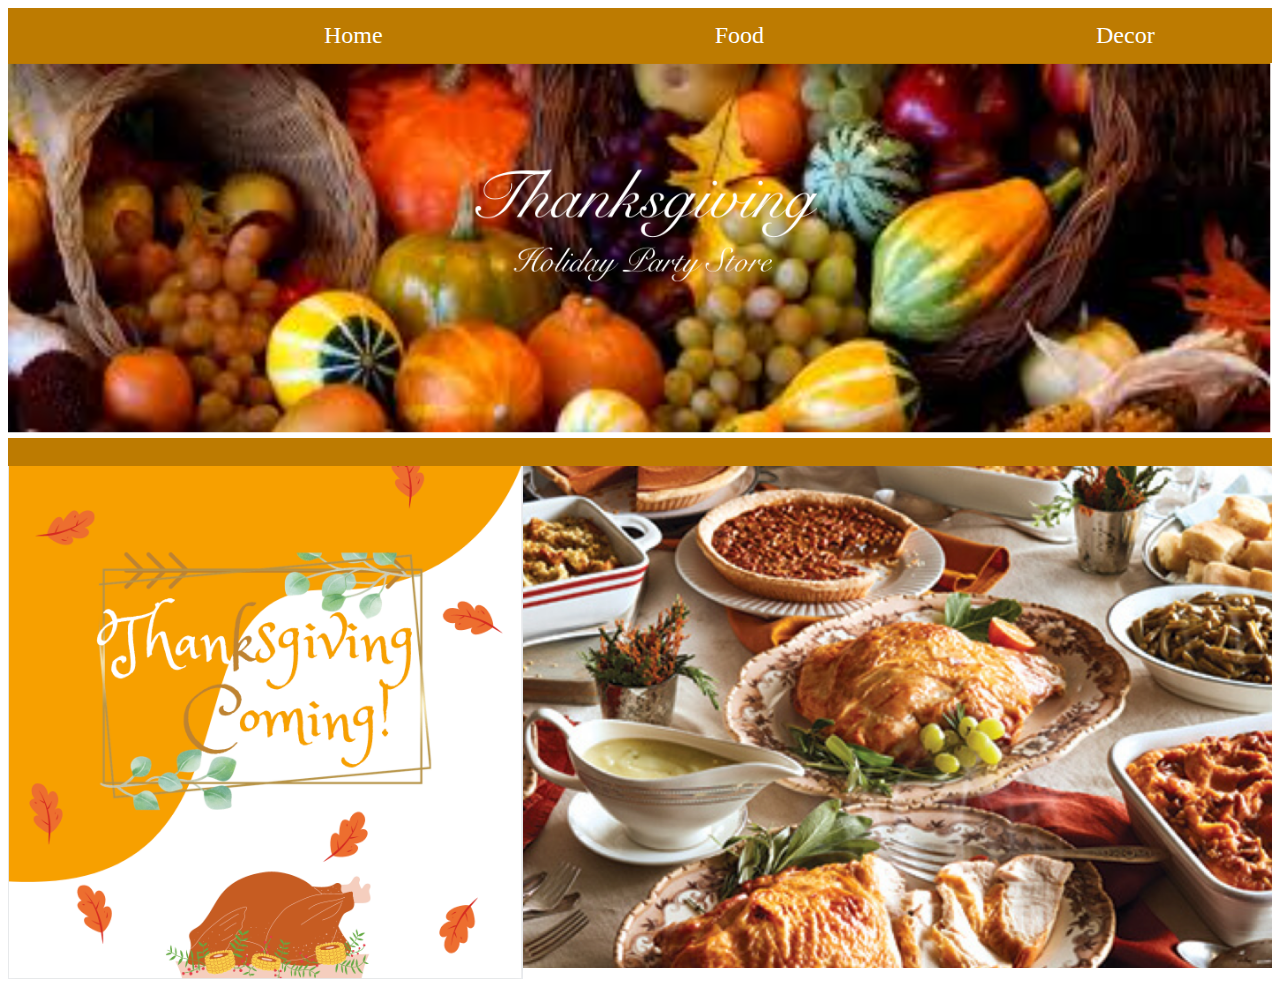
<file: index.html>
<!DOCTYPE html>
<html lang="en">
<head>
    <meta charset="UTF-8">
    <meta name="viewport" content="width=device-width, initial-scale=1.0">
    <link href="style.css" rel="stylesheet" type="text/css" />
    <title>Holiday Shop</title>
</head>
<body>
    <header>
        <ul>
            <li><a href="index.html">Home</a></li>
            <li><a href="Food.html">Food</a></li>
            <li><a href="Decor.html">Decor</a></li>
        </ul>
        <img src="Header.png">
        <ul>
            <li><a href="#"></a></li>
        </ul>
    </header>
    <div class="Set1">
        <div class="Left">
            <img src="Left.png">
        </div>
        <div class="Right">
            <img src="Dineer.png">
        </div>
    </div>
</body>
</html>
</file>
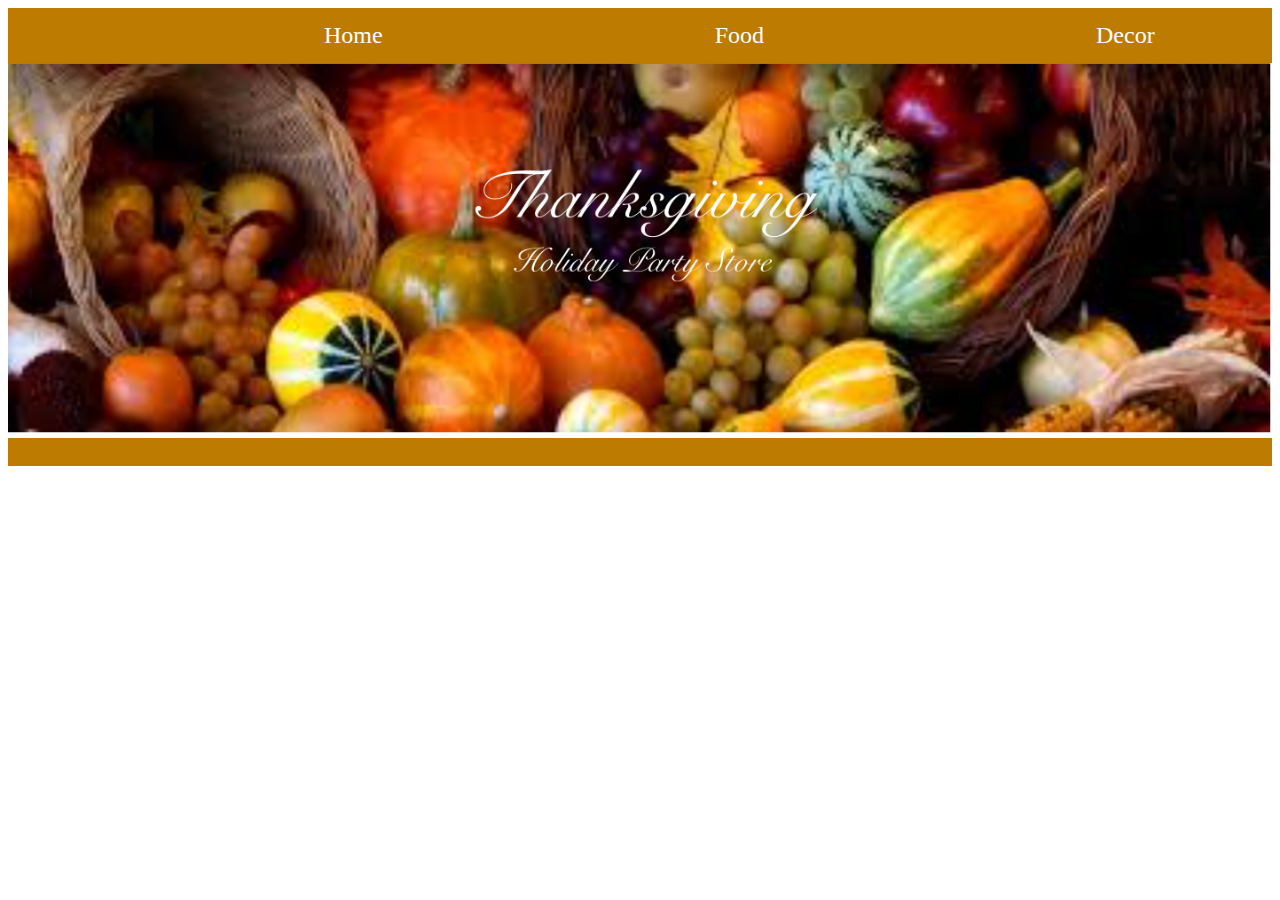
<file: Decor.html>
<!DOCTYPE html>
<html lang="en">
<head>
    <meta charset="UTF-8">
    <meta name="viewport" content="width=device-width, initial-scale=1.0">
    <link href="style.css" rel="stylesheet" type="text/css" />
    <title>Holiday Shop</title>
</head>
<body>
    <header>
        <ul>
            <li><a href="index.html">Home</a></li>
            <li><a href="Food.html">Food</a></li>
            <li><a href="Decor.html">Decor</a></li>
        </ul>
        <img src="Header.png">
        <ul>
            <li><a href="#"></a></li>
        </ul>
    </header>

</body>
</html>
</file>
<file: style.css>
ul {
  list-style-type: none;
  margin: 0;
  padding: 0;
  overflow: hidden;
  background-color: rgb(189, 123, 1);
}

li {
  float: left;
}

li a {
  display: block;
  color: white;
  font-family: cursive;
  font-size: 24px;
  text-align: center;
  padding: 14px 16px;
  text-decoration: none;
  margin-left: 300px;

}

header {
  text-align: center;
  margin: 0px;
  padding: 0px;
  top: 0%;
  color: white;
  font-family: cursive;
}

header img {
  width: 100%;
}

.Set1 {
  display: flex;
  width: 100%;
}

.Right img {
  width: 100%;
}

.Left img {
  width: 100%;
}
</file>
